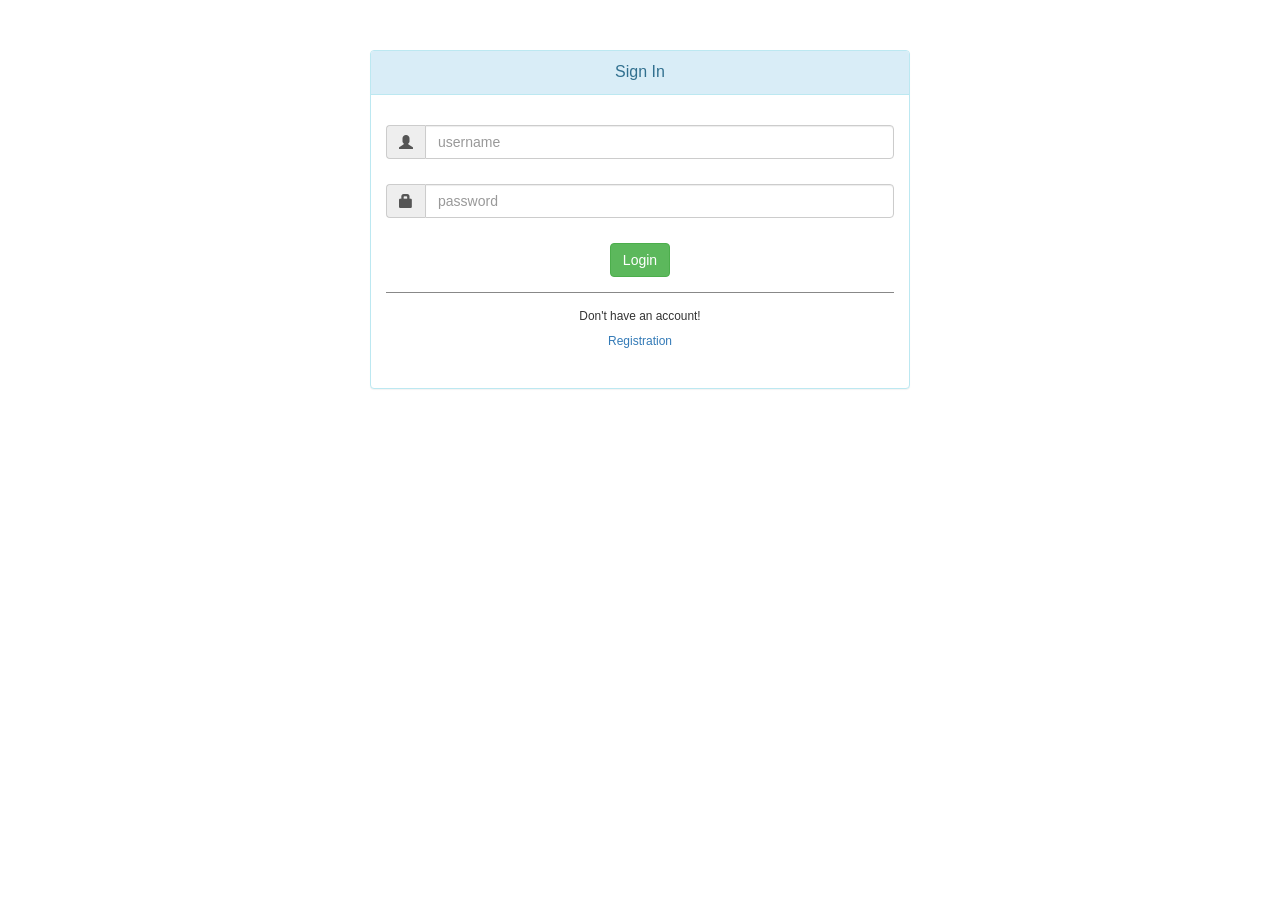
<file: src/main/resources/templates/login.html>
<!DOCTYPE html>
<html lang="en" xmlns:th="http://www.thymeleaf.org">
<head>
    <!-- Required meta tags -->
    <meta charset="utf-8">
    <meta name="viewport" content="width=device-width, initial-scale=1, shrink-to-fit=no">

    <!-- Bootstrap CSS -->
    <link href="//netdna.bootstrapcdn.com/bootstrap/3.1.0/css/bootstrap.min.css" rel="stylesheet" id="bootstrap-css">
    <script src="//netdna.bootstrapcdn.com/bootstrap/3.1.0/js/bootstrap.min.js"></script>
    <script src="//code.jquery.com/jquery-1.11.1.min.js"></script>
    <title>Login</title>
</head>
<body class="text-center">

    <div class="container">
        <div id="loginbox" style="margin-top:50px;" class="mainbox col-md-6 col-md-offset-3 col-sm-8 col-sm-offset-2">
            <div class="panel panel-info" >
                <div class="panel-heading">
                    <div class="panel-title">Sign In</div>
                </div>

                <div style="padding-top:30px" class="panel-body" >

                    <div style="display:none" id="login-alert" class="alert alert-danger col-sm-12"></div>

                    <form id="loginform" th:action="@{/login}" class="form-horizontal" role="form" method="post">

                        <div style="margin-bottom: 25px" class="input-group">
                            <span class="input-group-addon"><i class="glyphicon glyphicon-user"></i></span>
                            <input id="login-username" type="text" class="form-control" name="username" value="" placeholder="username">
                        </div>

                        <div style="margin-bottom: 25px" class="input-group">
                            <span class="input-group-addon"><i class="glyphicon glyphicon-lock"></i></span>
                            <input id="login-password" type="password" class="form-control" name="password" placeholder="password">
                        </div>

                        <div style="margin-top:10px" class="form-group">
                            <!-- Button -->
                            <div class="col-sm-12 controls">
                                <button id="btn-login" type="submit" class="btn btn-success">Login</button>
                            </div>
                        </div>

                        <div class="form-group">
                            <div class="col-md-12 control">
                                <div style="border-top: 1px solid#888; padding-top:15px; font-size:85%" >
                                    Don't have an account!
                                    <h6 class="text-center"><a th:href="@{/registration}">Registration</a>  </h6>
                                </div>
                            </div>
                        </div>
                    </form>
                </div>
            </div>
        </div>
    </div>
</body>
</html>
</file>
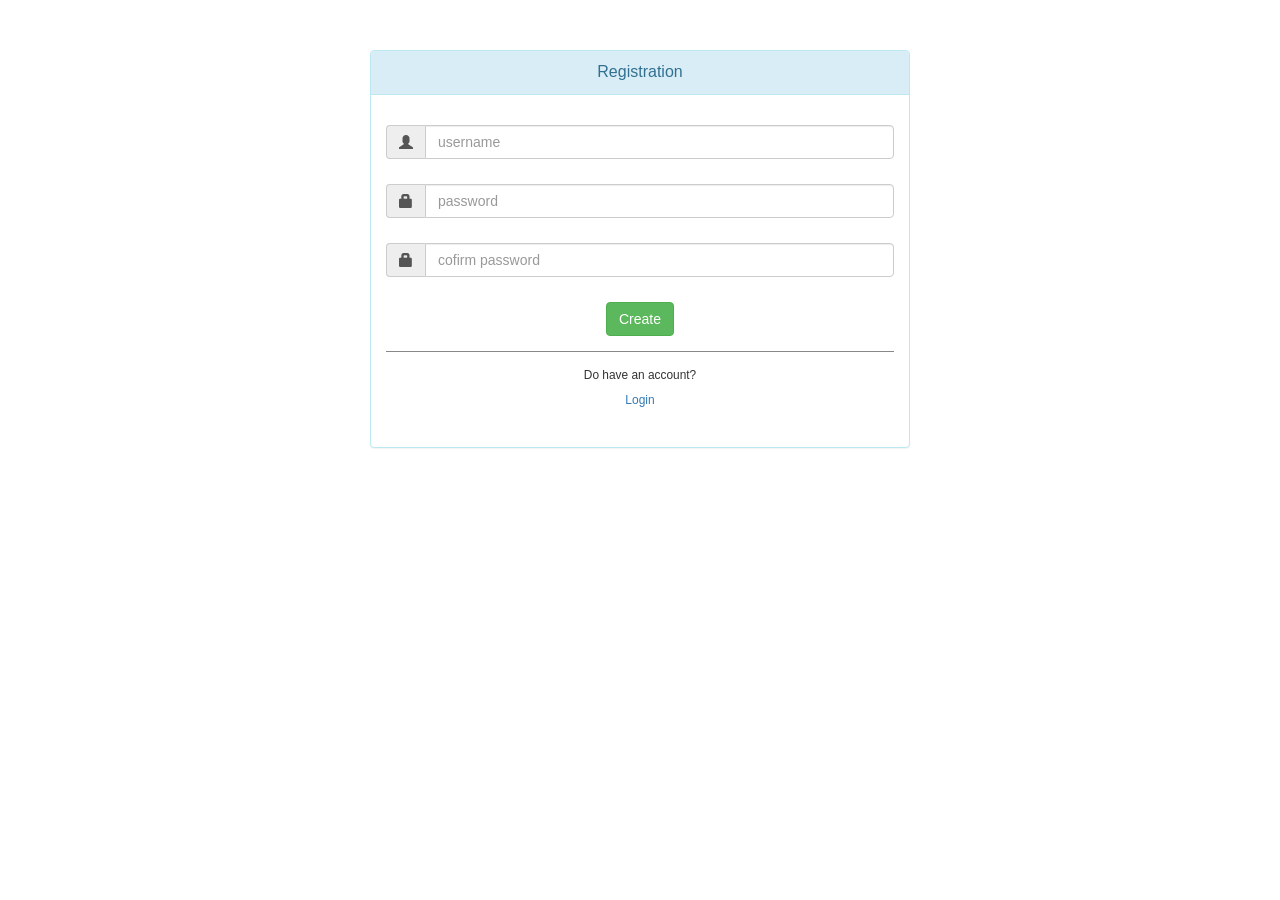
<file: src/main/resources/templates/registration.html>
<!DOCTYPE html>
<html lang="en" xmlns:th="http://www.thymeleaf.org">
<head>
    <!-- Required meta tags -->
    <meta charset="utf-8">
    <meta name="viewport" content="width=device-width, initial-scale=1, shrink-to-fit=no">

    <!-- Bootstrap CSS -->
    <link href="//netdna.bootstrapcdn.com/bootstrap/3.1.0/css/bootstrap.min.css" rel="stylesheet" id="bootstrap-css">
    <script src="//netdna.bootstrapcdn.com/bootstrap/3.1.0/js/bootstrap.min.js"></script>
    <script src="//code.jquery.com/jquery-1.11.1.min.js"></script>

    <title>Registation</title>
</head>
<body class="text-center">

    <div class="container">
        <div id="loginbox" style="margin-top:50px;" class="mainbox col-md-6 col-md-offset-3 col-sm-8 col-sm-offset-2">
            <div class="panel panel-info" >
                <div class="panel-heading">
                    <div class="panel-title">Registration</div>
                </div>

                <div style="padding-top:30px" class="panel-body" >

                    <div style="display:none" id="login-alert" class="alert alert-danger col-sm-12"></div>

                    <form id="loginform" th:action="@{/registration}" class="form-horizontal" role="form" method="post">

                        <div style="margin-bottom: 25px" class="input-group">
                            <span class="input-group-addon"><i class="glyphicon glyphicon-user"></i></span>
                            <input id="login-username" type="text" class="form-control" name="username" value="" placeholder="username">
                        </div>

                        <div style="margin-bottom: 25px" class="input-group">
                            <span class="input-group-addon"><i class="glyphicon glyphicon-lock"></i></span>
                            <input id="login-password" type="password" class="form-control" name="password" placeholder="password">
                        </div>

                        <div style="margin-bottom: 25px" class="input-group">
                            <span class="input-group-addon"><i class="glyphicon glyphicon-lock"></i></span>
                            <input id="login-passwordConfirm" type="password" class="form-control" name="passwordConfirm" placeholder="cofirm password">
                        </div>

                        <div style="margin-top:10px" class="form-group">
                            <!-- Button -->
                            <div class="col-sm-12 controls">
                                <button id="btn-login" type="submit" class="btn btn-success">Create</button>
                            </div>
                        </div>
                        <div class="form-group">
                            <div class="col-md-12 control">
                                <div style="border-top: 1px solid#888; padding-top:15px; font-size:85%" >
                                    Do have an account?
                                    <h6 class="text-center"><a th:href="@{/login}">Login</a>  </h6>
                                </div>
                            </div>
                        </div>
                    </form>
                </div>
            </div>
        </div>
    </div>
</body>
</html>
</file>
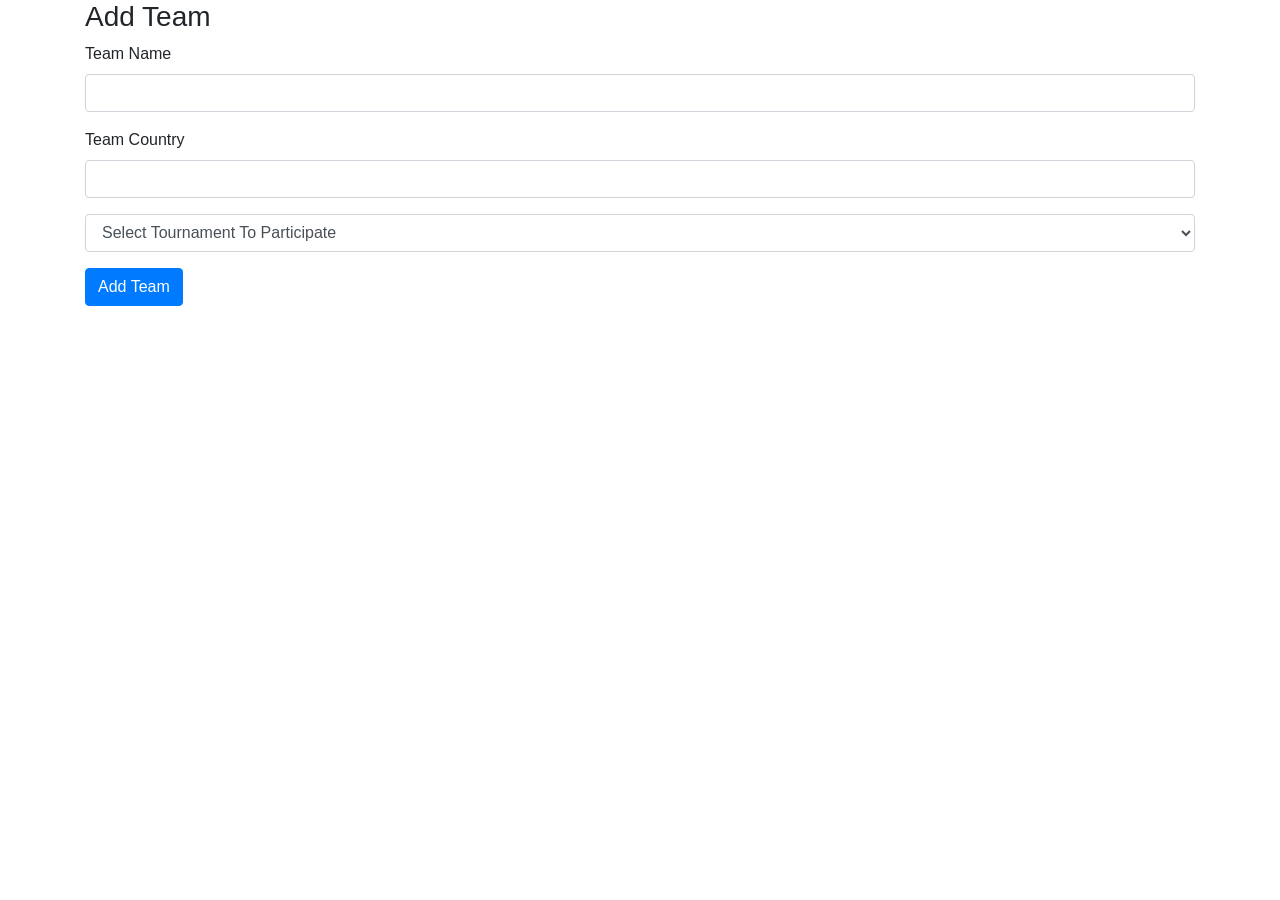
<file: src/main/resources/templates/team-add.html>
<!DOCTYPE html>
<html lang="en" xmlns:th="http://www.thymeleaf.org">
<head>
    <!-- Required meta tags -->
    <meta charset="utf-8">
    <meta name="viewport" content="width=device-width, initial-scale=1, shrink-to-fit=no">

    <!-- Bootstrap CSS -->
    <link rel="stylesheet" href="https://stackpath.bootstrapcdn.com/bootstrap/4.4.1/css/bootstrap.min.css" integrity="sha384-Vkoo8x4CGsO3+Hhxv8T/Q5PaXtkKtu6ug5TOeNV6gBiFeWPGFN9MuhOf23Q9Ifjh" crossorigin="anonymous">
    <title>Add Team</title>
</head>
<body>
<div class="container">
    <h3>Add Team</h3>

    <div>
        <form action="#" method="post"
              th:object="${team}"
              th:action="@{/teams/save}"
        >

            <div class="form-group">
                <label for="nameTeam">Team Name</label>
                <input type="text" class="form-control" id="nameTeam" th:field="*{nameTeam}">
            </div>
            <div class="form-group">
                <label for="countryTeam">Team Country</label>
                <input type="text" class="form-control" id="countryTeam" th:field="*{countryTeam}">
            </div>
            <div class="form-group">
                <select class="form-control" th:field="*{tournament_id}"  id="tournament_id">
                    <option value="0">Select Tournament To Participate</option>
                    <option th:each="tournament : ${tournaments}" th:value="${tournament.id}" th:text="${tournament.name}"></option>
                </select>
            </div>


            <button type="submit" class="btn btn-primary">
                Add Team
            </button>



        </form>

    </div>
</div>
</body>
</html>
</file>
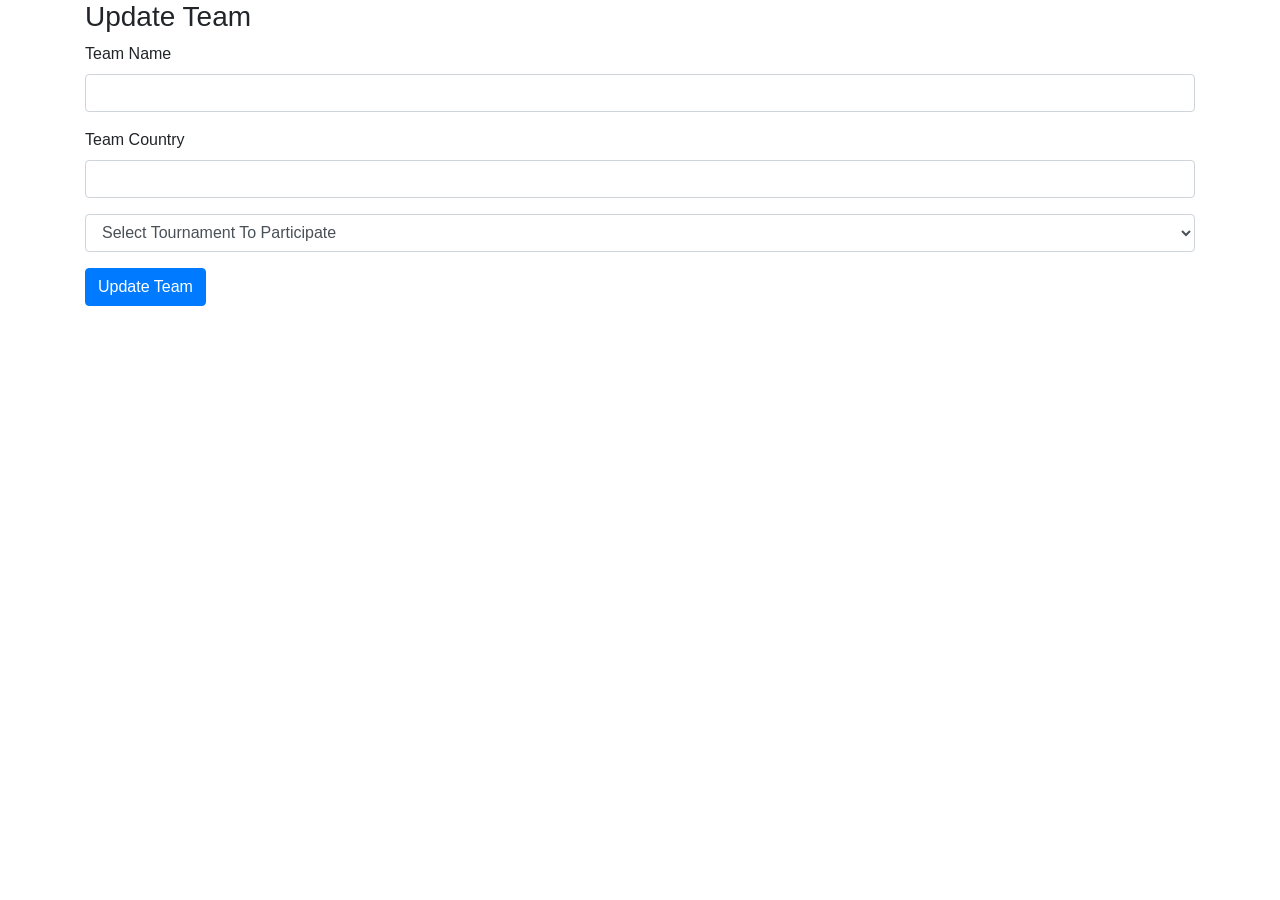
<file: src/main/resources/templates/team-edit.html>
<!DOCTYPE html>
<html lang="en" xmlns:th="http://www.thymeleaf.org">
<head>
    <!-- Required meta tags -->
    <meta charset="utf-8">
    <meta name="viewport" content="width=device-width, initial-scale=1, shrink-to-fit=no">

    <!-- Bootstrap CSS -->
    <link rel="stylesheet" href="https://stackpath.bootstrapcdn.com/bootstrap/4.4.1/css/bootstrap.min.css" integrity="sha384-Vkoo8x4CGsO3+Hhxv8T/Q5PaXtkKtu6ug5TOeNV6gBiFeWPGFN9MuhOf23Q9Ifjh" crossorigin="anonymous">

    <title>Update Team</title>
</head>
<body>
<div class="container">
    <h3>Update Team</h3>

    <div>
        <form action="#" method="post"
              th:object="${team}"
              th:action="@{/teams/update/{idTeam} (idTeam=${team.idTeam})}"
        >

            <div class="form-group">
                <label for="nameTeam">Team Name</label>
                <input type="text" class="form-control" id="nameTeam" th:field="*{nameTeam}">
            </div>
            <div class="form-group">
                <label for="countryTeam">Team Country</label>
                <input type="text" class="form-control" id="countryTeam" th:field="*{countryTeam}">
            </div>
            <div class="form-group">
                <select class="form-control" th:field="*{tournament_id}"  id="tournament_id">
                    <option value="0">Select Tournament To Participate</option>
                    <option th:each="tournament : ${tournaments}" th:value="${tournament.id}" th:text="${tournament.name}"></option>
                </select>
            </div>


            <button type="submit" class="btn btn-primary">
                Update Team
            </button>

        </form>

    </div>
</div>

</body>
</html>
</file>
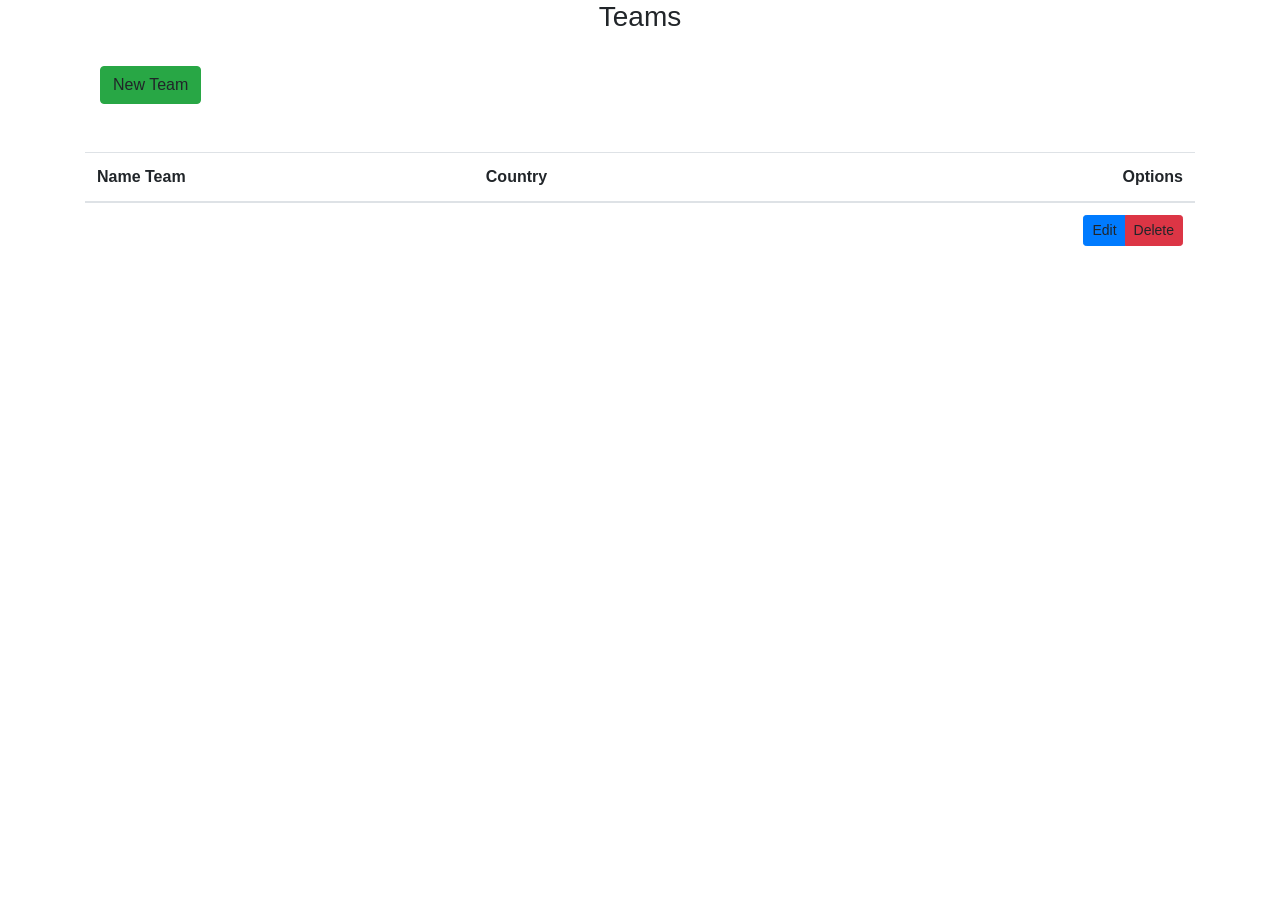
<file: src/main/resources/templates/team.html>
<!DOCTYPE html>
<html lang="en" xmlns:th="http://www.thymeleaf.org">
<head>
    <meta charset="utf-8">
    <meta name="viewport" content="width=device-width, initial-scale=1, shrink-to-fit=no">

    <!-- Bootstrap CSS -->
    <link rel="stylesheet" href="https://stackpath.bootstrapcdn.com/bootstrap/4.4.1/css/bootstrap.min.css" integrity="sha384-Vkoo8x4CGsO3+Hhxv8T/Q5PaXtkKtu6ug5TOeNV6gBiFeWPGFN9MuhOf23Q9Ifjh" crossorigin="anonymous">
    <title>Teams</title>
</head>
<body>
<div class="container">
    <h3 style="text-align: center" th:if="${tournament != null}" th:text="${tournament.name}">Teams</h3><br>
    <div class="col-md-12">
        <a th:href="@{~/teams/add}" class="btn btn-success">New Team</a>
    </div>
    <br>
    <br>
    <div th:switch="teams" >
        <div th:case="*">
            <table class="table">
                <thead>
                <tr>
                    <th scope="col">Name Team</th>
                    <th scope="col">Country</th>
                    <th scope="col" style="text-align: right">Options</th>
                </tr>
                </thead>
                <tbody>
                <tr th:each="team : ${teams} ">
                    <td th:text="${team.nameTeam}"></td>
                    <td th:text="${team.countryTeam}"></td>



                    <td class="text-right">
                        <div class="btn-group">
                            <a class="btn btn-primary btn-sm" th:href="@{/teams/edit/{idTeam} (idTeam=${team.idTeam})}" >Edit</a>
                            <a class="btn btn-danger btn-sm"  th:href="@{/teams/delete/{idTeam} (idTeam=${team.idTeam})}" >Delete</a>
                        </div>
                    </td>
                </tr>
                </tbody>
            </table>
        </div>
    </div>
</div>
</div>
</div>
</body>
</html>
</file>
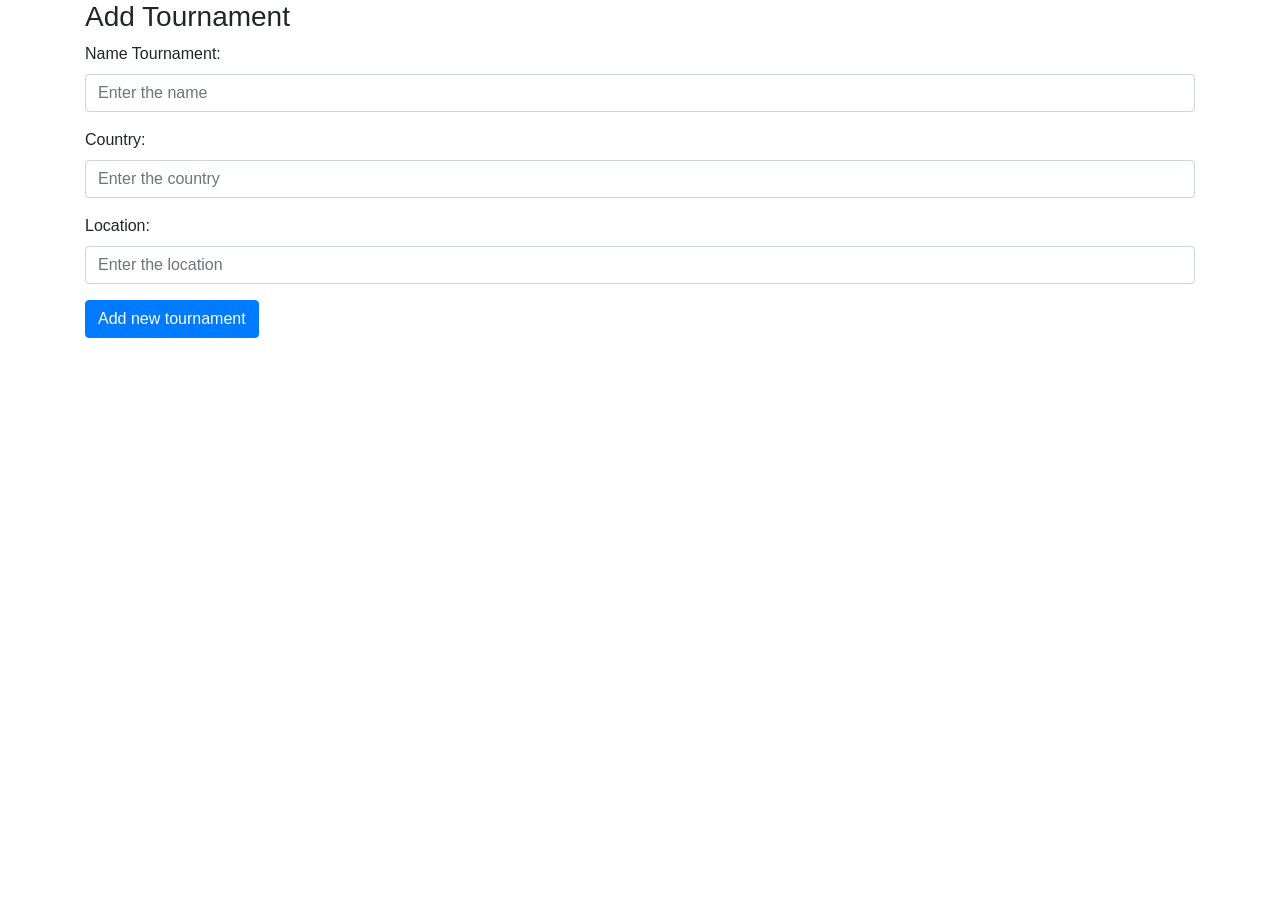
<file: src/main/resources/templates/tournament-add.html>
<!DOCTYPE html>
<html lang="en" xmlns:th="http://www.thymeleaf.org">
<head>
    <meta charset="utf-8">
    <meta name="viewport" content="width=device-width, initial-scale=1, shrink-to-fit=no">
    <link rel="stylesheet" href="https://stackpath.bootstrapcdn.com/bootstrap/4.4.1/css/bootstrap.min.css" integrity="sha384-Vkoo8x4CGsO3+Hhxv8T/Q5PaXtkKtu6ug5TOeNV6gBiFeWPGFN9MuhOf23Q9Ifjh" crossorigin="anonymous">
    <title>Tournaments</title>
</head>
<body>

    <div class="container">
        <h3>Add Tournament </h3>
        <div>
            <form action="#" method="post"
                  th:object="${tournament}"
                  th:action="@{/tournaments/save}">

                <div class="form-group">
                    <label for="name">Name Tournament: </label>
                    <input type="text" class="form-control" id="name"
                           th:field="*{name}" placeholder="Enter the name">
                </div>
                <div class="form-group">
                    <label for="country">Country: </label>
                    <input type="text" class="form-control" id="country"
                           th:field="*{country}" placeholder="Enter the country">
                </div>
                <div class="form-group">
                    <label for="location">Location: </label>
                    <input type="text" class="form-control" id="location"
                           th:field="*{location}" placeholder="Enter the location">
                </div>
                <button type="submit" class="btn btn-primary">
                    Add new tournament
                </button>

            </form>
        </div>


    </div>

</body>
</html>
</file>
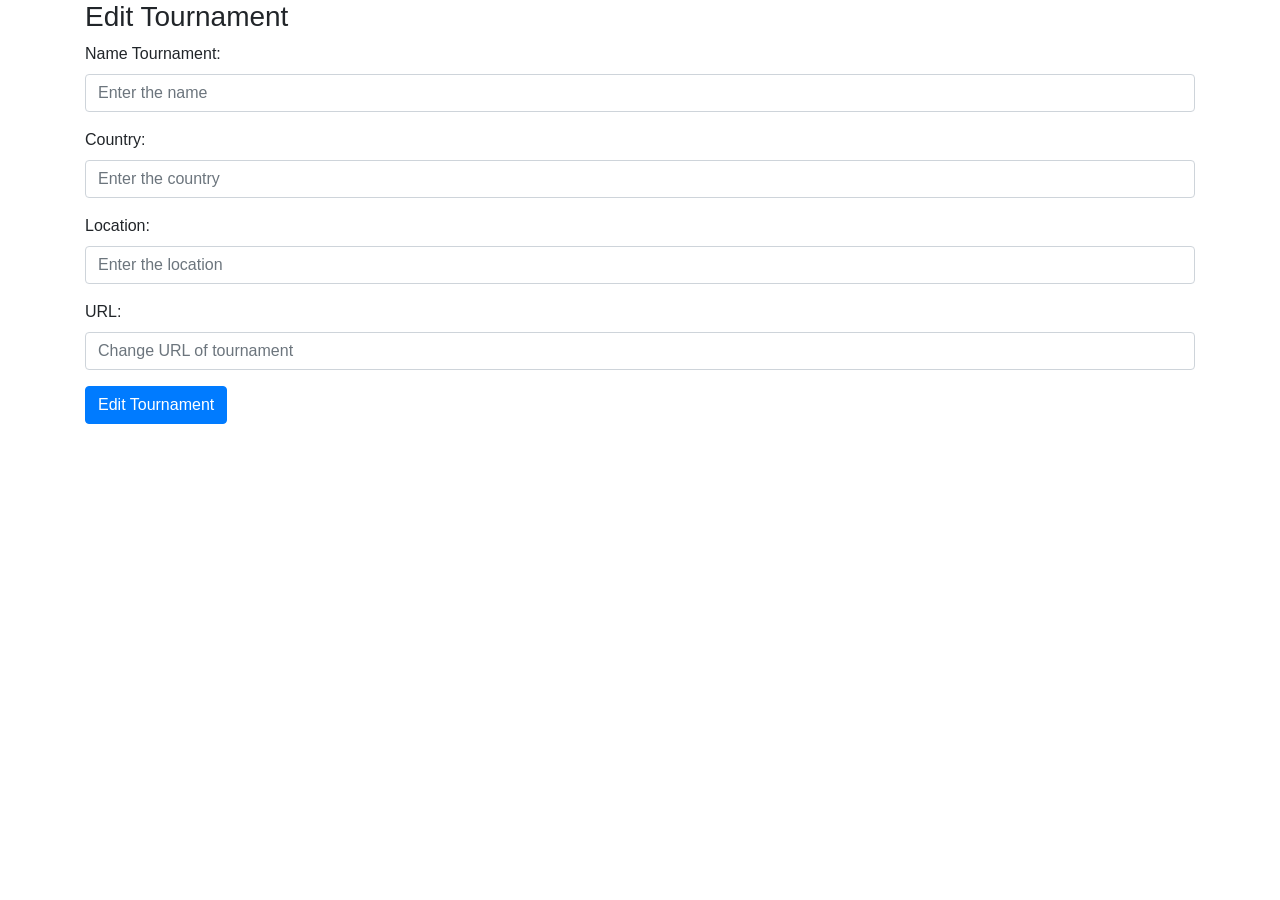
<file: src/main/resources/templates/tournament-edit.html>
<!DOCTYPE html>
<html lang="en" xmlns:th="http://www.thymeleaf.org">
<head>
    <meta charset="utf-8">
    <meta name="viewport" content="width=device-width, initial-scale=1, shrink-to-fit=no">
    <link rel="stylesheet" href="https://stackpath.bootstrapcdn.com/bootstrap/4.4.1/css/bootstrap.min.css" integrity="sha384-Vkoo8x4CGsO3+Hhxv8T/Q5PaXtkKtu6ug5TOeNV6gBiFeWPGFN9MuhOf23Q9Ifjh" crossorigin="anonymous">
    <title>Tournaments</title>
</head>
<body>

    <div class="container">
        <h3>Edit Tournament</h3>

        <div>
            <form action="#" method="post"
                  th:object="${tournament}"
                  th:action="@{/tournaments/update/{id} (id=${tournament.id})}">

                <div class="form-group">
                    <label for="name">Name Tournament: </label>
                    <input type="text" class="form-control" id="name"
                           th:field="*{name}" placeholder="Enter the name">
                </div>
                <div class="form-group">
                    <label for="country">Country: </label>
                    <input type="text" class="form-control" id="country"
                           th:field="*{country}" placeholder="Enter the country">
                </div>
                <div class="form-group">
                    <label for="location">Location: </label>
                    <input type="text" class="form-control" id="location"
                           th:field="*{location}" placeholder="Enter the location">
                </div>
                <div class="form-group">
                    <label for="location">URL: </label>
                    <input type="text" class="form-control" id="url"
                           th:field="*{url}" placeholder="Change URL of tournament">
                </div>
                <button type="submit" class="btn btn-primary">
                    Edit Tournament
                </button>

            </form>
        </div>

    </div>

</body>
</html>
</file>
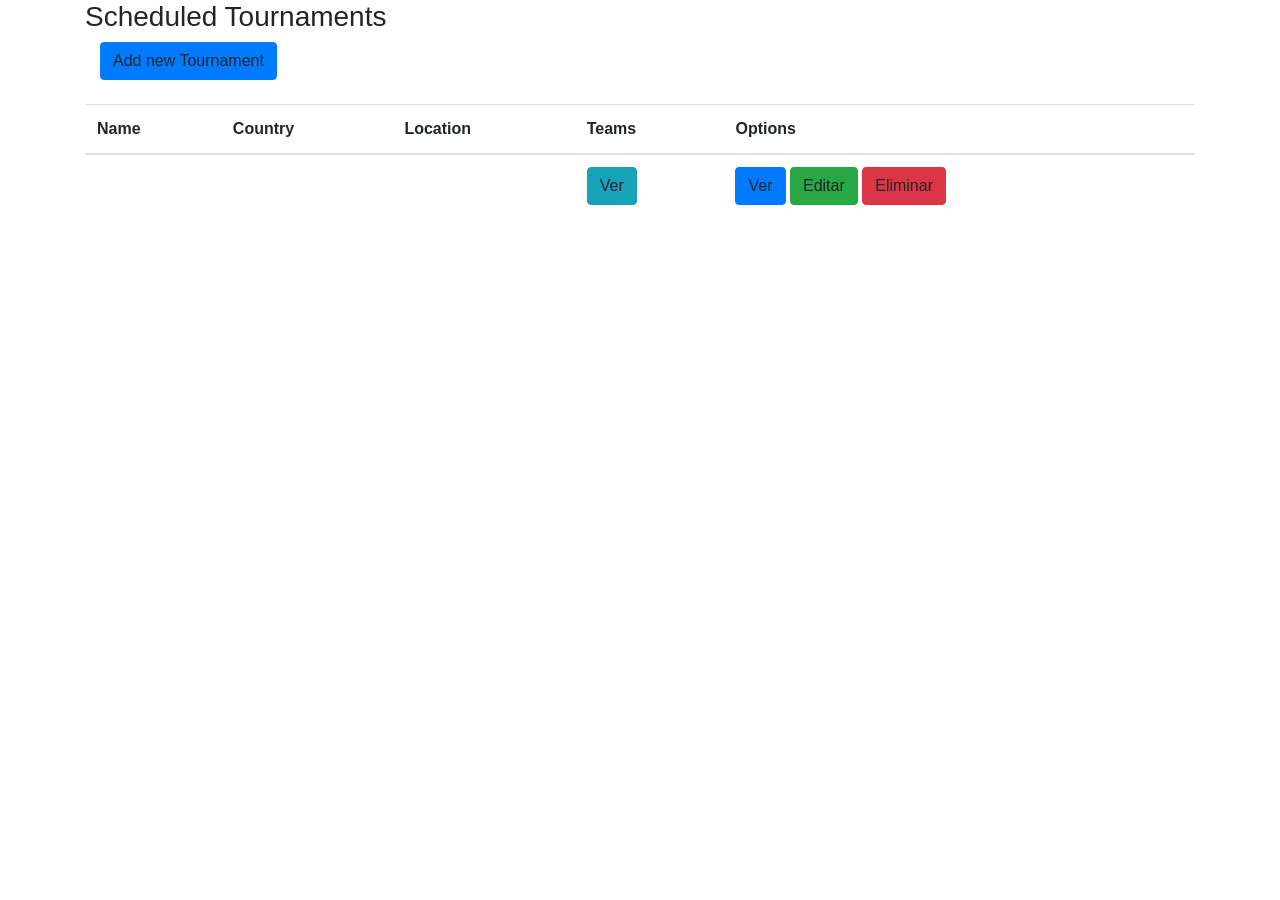
<file: src/main/resources/templates/tournament-view.html>
<!DOCTYPE html>
<html lang="en" xmlns:th="http://www.thymeleaf.org">
<head>
    <meta charset="utf-8">
    <meta name="viewport" content="width=device-width, initial-scale=1, shrink-to-fit=no">
    <link rel="stylesheet" href="https://stackpath.bootstrapcdn.com/bootstrap/4.4.1/css/bootstrap.min.css" integrity="sha384-Vkoo8x4CGsO3+Hhxv8T/Q5PaXtkKtu6ug5TOeNV6gBiFeWPGFN9MuhOf23Q9Ifjh" crossorigin="anonymous">
    <title>Tournaments</title>
</head>
<body>
    <div class="container">
        <h3>Scheduled Tournaments</h3>


    <div class="col-md-12">
        <a th:href="@{/tournaments/add}" class="btn btn-primary">Add new Tournament</a>
    </div>
        <br>

    <div th:switch="tournaments">
        <div th:case="*">
            <table class="table">
                <thead>
                    <tr>
                        <th scope="col">Name</th>
                        <th scope="col">Country</th>
                        <th scope="col">Location</th>
                        <th scope="col">Teams</th>
                        <th scope="col">Options</th>
                    </tr>
                </thead>
                <tbody>
                    <tr th:each="tournament : ${tournaments}">
                        <td th:text="${tournament.name}"></td>
                        <td th:text="${tournament.country}"></td>
                        <td th:text="${tournament.location}"></td>
                        <td>
                            <a class="btn btn-info" th:href="@{/tournament/{id}/teams (id=${tournament.id})}" >Ver</a>
                        </td>
                        <td>
                            <a class="btn btn-primary" th:href="@{/tournaments/edit/{id} (id=${tournament.id})}" >Ver</a>
                            <a class="btn btn-success" th:href="@{/tournaments/edit/{id} (id=${tournament.id})}" >Editar</a>
                            <a class="btn btn-danger"  th:href="@{/tournaments/delete/{id} (id=${tournament.id})}" >Eliminar</a>
                        </td>

                    </tr>
                </tbody>
            </table>
        </div>
    </div>
    </div>
</body>
</html>
</file>
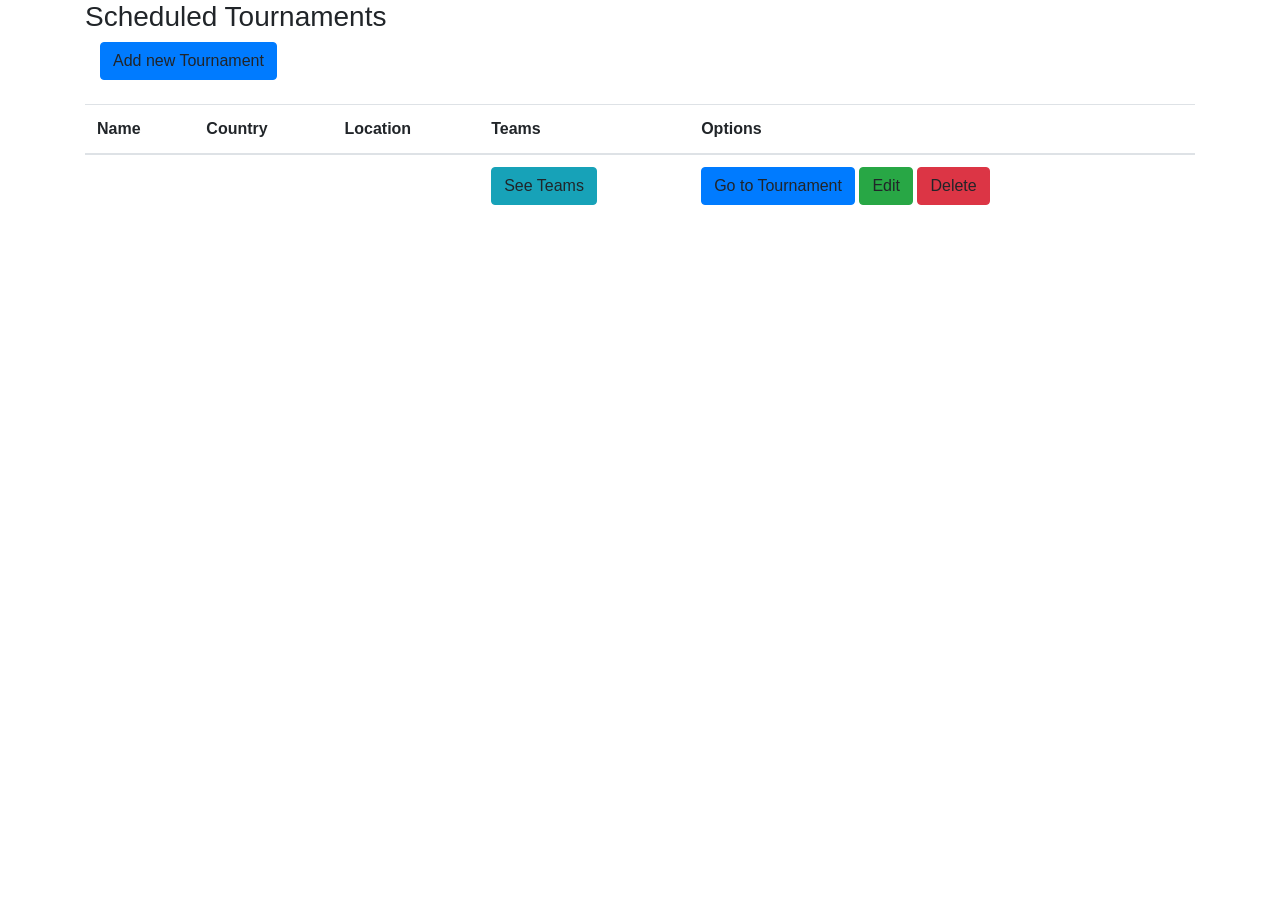
<file: src/main/resources/templates/tournament.html>
<!DOCTYPE html>
<html lang="en" xmlns:th="http://www.thymeleaf.org">
<head>
    <meta charset="utf-8">
    <meta name="viewport" content="width=device-width, initial-scale=1, shrink-to-fit=no">
    <link rel="stylesheet" href="https://stackpath.bootstrapcdn.com/bootstrap/4.4.1/css/bootstrap.min.css" integrity="sha384-Vkoo8x4CGsO3+Hhxv8T/Q5PaXtkKtu6ug5TOeNV6gBiFeWPGFN9MuhOf23Q9Ifjh" crossorigin="anonymous">
    <title>Tournaments</title>
</head>
<body>
<div class="container">
    <h3>Scheduled Tournaments</h3>


    <div class="col-md-12">
        <a th:href="@{/tournaments/add}" class="btn btn-primary">Add new Tournament</a>
    </div>
    <br>

    <div th:switch="tournaments">
        <div th:case="*">
            <table class="table">
                <thead>
                <tr>
                    <th scope="col">Name</th>
                    <th scope="col">Country</th>
                    <th scope="col">Location</th>
                    <th scope="col">Teams</th>
                    <th scope="col">Options</th>
                </tr>
                </thead>
                <tbody>
                <tr th:each="tournament : ${tournaments}">
                    <td th:text="${tournament.name}"></td>
                    <td th:text="${tournament.country}"></td>
                    <td th:text="${tournament.location}"></td>
                    <td>
                        <a class="btn btn-info" th:href="@{/tournament/{id}/teams (id=${tournament.id})}" >See Teams</a>
                    </td>
                    <td>
                        <a class="btn btn-primary" th:href="@{/tournaments/{id} (id=${tournament.id})}" >Go to Tournament</a>
                        <a class="btn btn-success" th:href="@{/tournaments/edit/{id} (id=${tournament.id})}" >Edit</a>
                        <a class="btn btn-danger"  th:href="@{/tournaments/delete/{id} (id=${tournament.id})}" >Delete</a>
                    </td>

                </tr>
                </tbody>
            </table>
        </div>
    </div>
</div>
</body>
</html>
</file>
